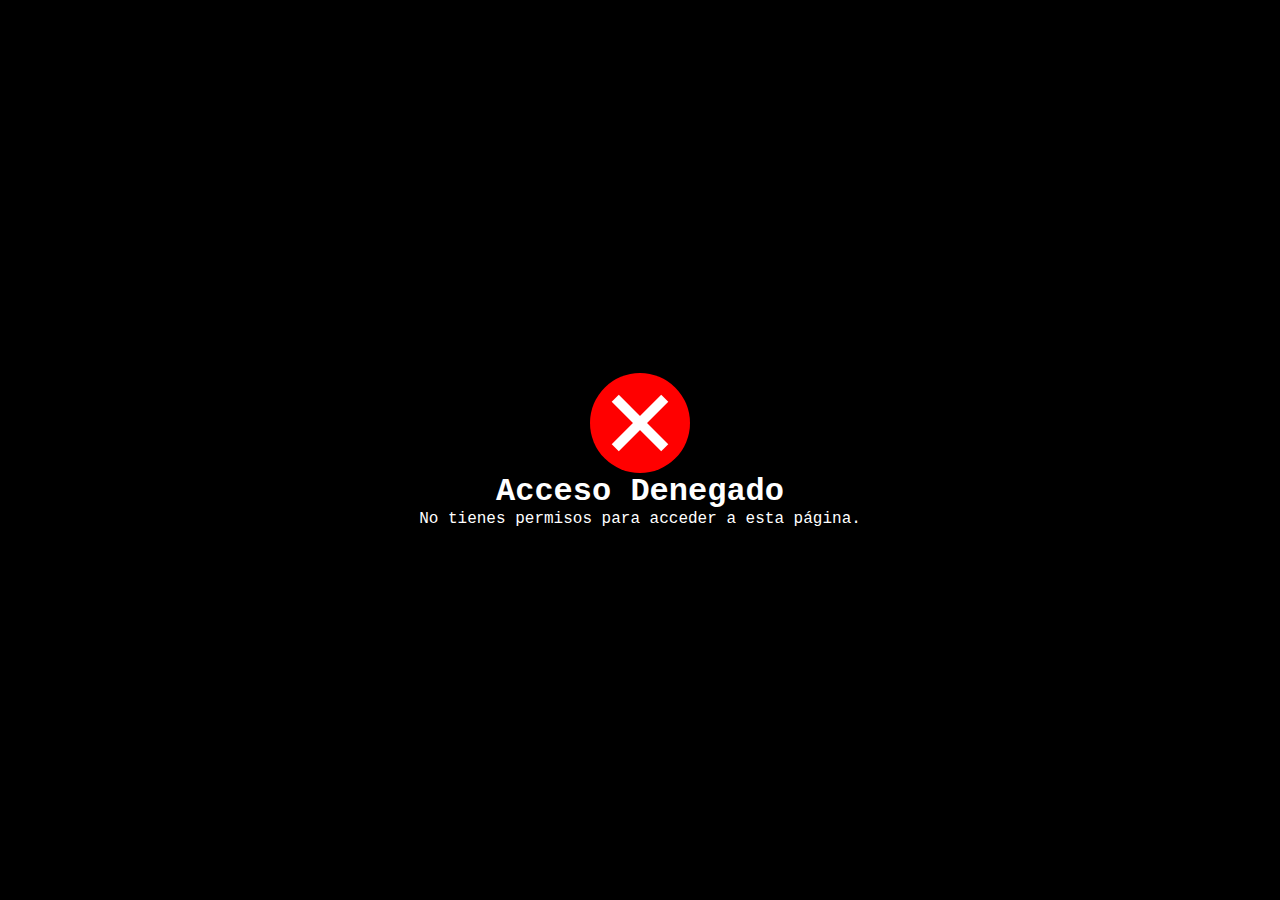
<file: app/templates/access_denied.html>
<!DOCTYPE html>
<html lang="en">
<head>
  <meta charset="UTF-8">
  <meta name="viewport" content="width=device-width, initial-scale=1.0">
  <title> ERROR 403 | RESTRINGIDO</title>
  <style>
    *{
      margin: 0;
      padding: 0;
      box-sizing: border-box;
      font-family: 'Courier New', Courier, monospace;
    }

    body {
      width: 100%;
      height: 100vh;
      max-height: 100vh;
      display: flex;
      align-items: center;
      justify-content: center;
      flex-direction: column;
      background: black;
      color: white;
    }

    .restricted-icon {
    width: 100px;
    height: 100px;
    border-radius: 50%; /* Hace que el div sea circular */
    background-color: red; /* Color de fondo del círculo */
    position: relative; /* Posiciona las líneas dentro del círculo */
}

.restricted-icon::before,
.restricted-icon::after {
    content: '';
    position: absolute;
    background-color: white; /* Color de la cruz */
}

/* Línea diagonal 1 (de izquierda a derecha) */
.restricted-icon::before {
    width: 10px; /* Ancho de la línea */
    height: 70%; /* Altura de la línea */
    top: 50%;
    left: 50%;
    transform: translate(-50%, -50%) rotate(45deg); /* Gira la línea 45 grados */
}

/* Línea diagonal 2 (de derecha a izquierda) */
.restricted-icon::after {
    width: 10px;
    height: 70%;
    top: 50%;
    left: 50%;
    transform: translate(-50%, -50%) rotate(-45deg); /* Gira la línea -45 grados */
}


  </style>
</head>
<body>
  <div class="restricted-icon"></div>
  <h1>Acceso Denegado</h1>
    <p>No tienes permisos para acceder a esta página.</p>
</body>
</html>
</file>
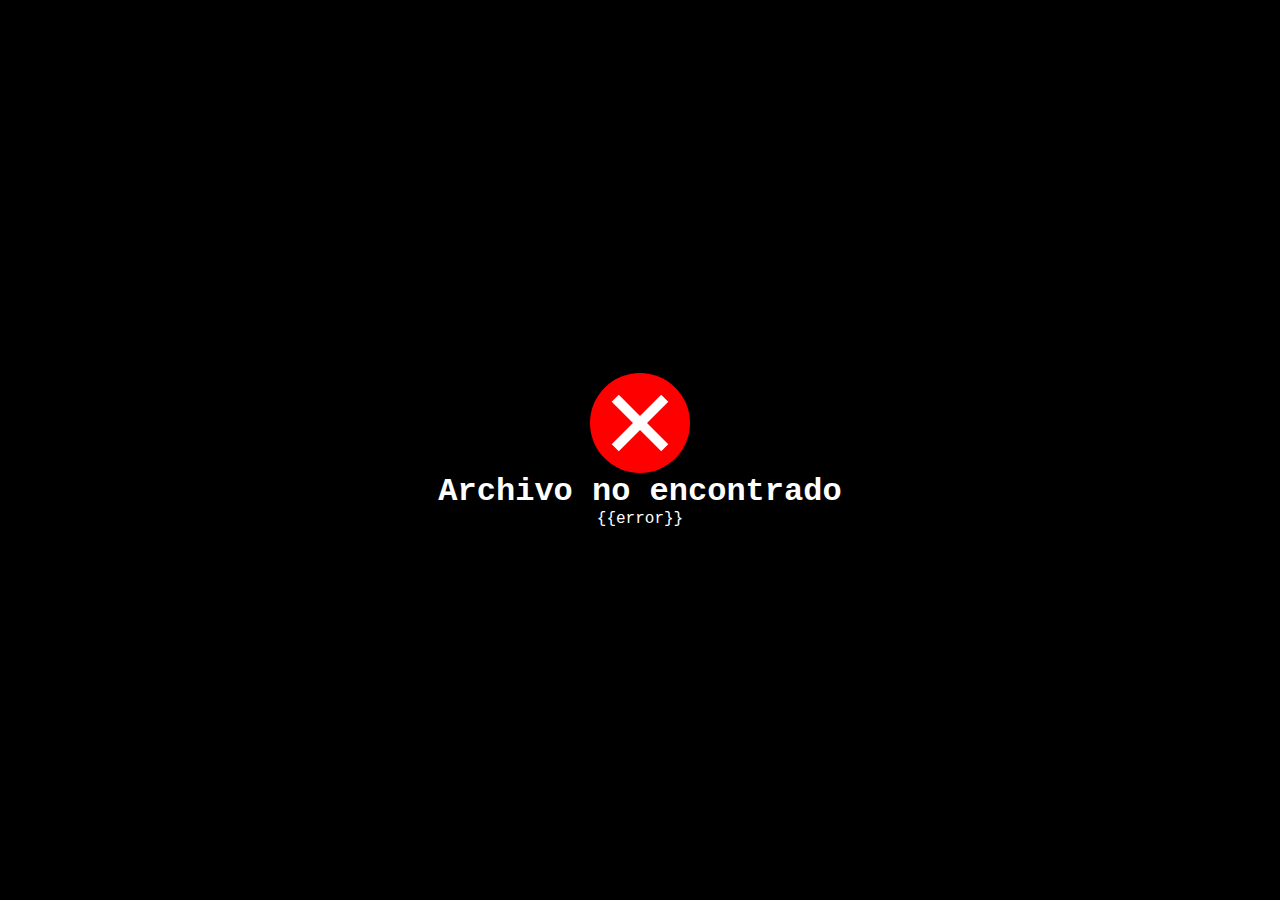
<file: app/templates/file_not_found.html>
<!DOCTYPE html>
<html lang="en">
<head>
  <meta charset="UTF-8">
  <meta name="viewport" content="width=device-width, initial-scale=1.0">
  <title> ERROR 403 | RESTRINGIDO</title>
  <style>
    *{
      margin: 0;
      padding: 0;
      box-sizing: border-box;
      font-family: 'Courier New', Courier, monospace;
    }

    body {
      width: 100%;
      height: 100vh;
      max-height: 100vh;
      display: flex;
      align-items: center;
      justify-content: center;
      flex-direction: column;
      background: black;
      color: white;
    }

    .restricted-icon {
    width: 100px;
    height: 100px;
    border-radius: 50%; /* Hace que el div sea circular */
    background-color: red; /* Color de fondo del círculo */
    position: relative; /* Posiciona las líneas dentro del círculo */
}

.restricted-icon::before,
.restricted-icon::after {
    content: '';
    position: absolute;
    background-color: white; /* Color de la cruz */
}

/* Línea diagonal 1 (de izquierda a derecha) */
.restricted-icon::before {
    width: 10px; /* Ancho de la línea */
    height: 70%; /* Altura de la línea */
    top: 50%;
    left: 50%;
    transform: translate(-50%, -50%) rotate(45deg); /* Gira la línea 45 grados */
}

/* Línea diagonal 2 (de derecha a izquierda) */
.restricted-icon::after {
    width: 10px;
    height: 70%;
    top: 50%;
    left: 50%;
    transform: translate(-50%, -50%) rotate(-45deg); /* Gira la línea -45 grados */
}


  </style>
</head>
<body>
  <div class="restricted-icon"></div>
  <h1>Archivo no encontrado</h1>
    <p>{{error}}</p>
</body>
</html>
</file>
